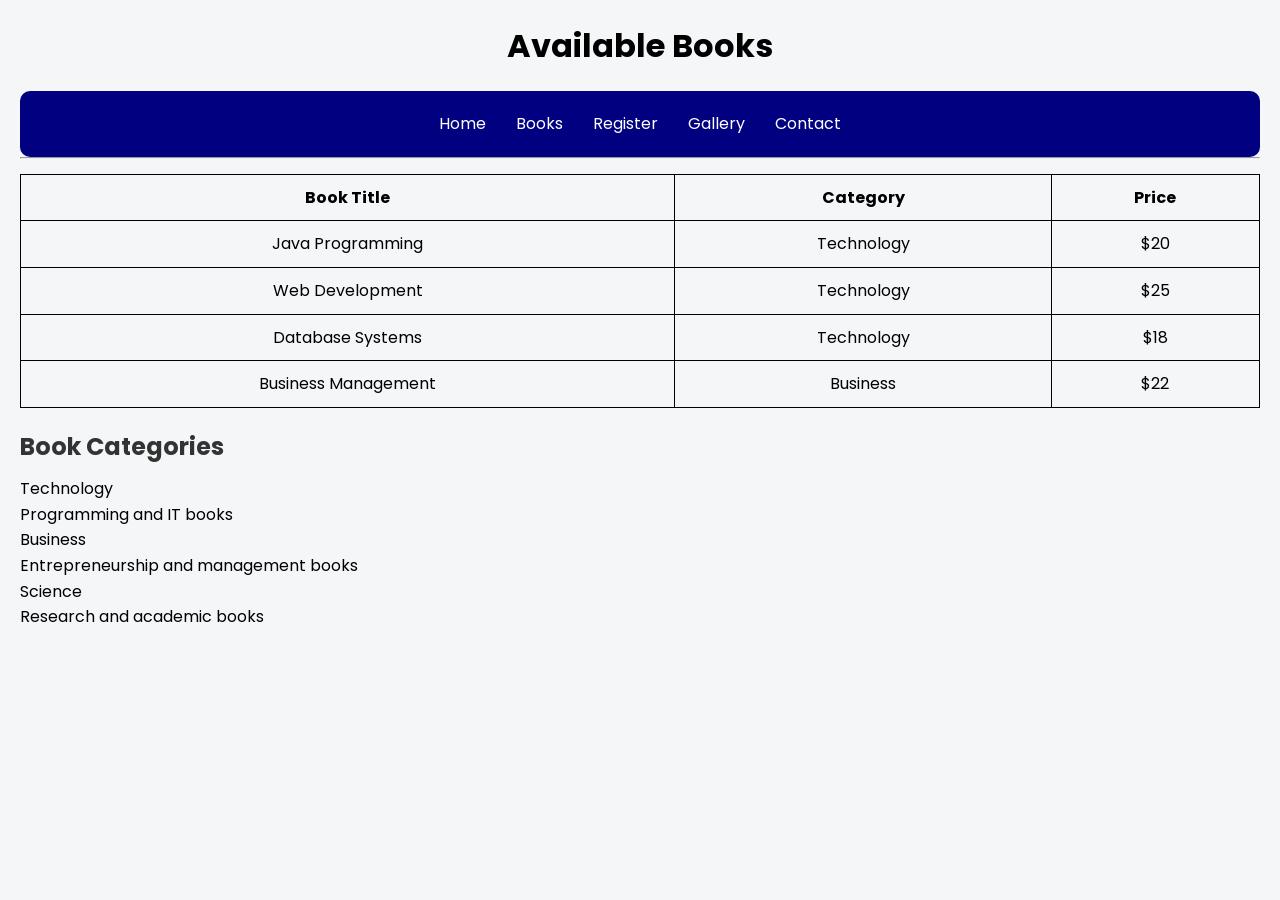
<file: book.html>
<!DOCTYPE html>
<html>
<head>
    <title>Books</title>
    <link rel="stylesheet" href="style.css">
</head>

<body>

<h1>Available Books</h1>

<nav class="navbar">
 <a href="index.html">Home</a>
 <a href="books.html">Books</a>
 <a href="register.html">Register</a>
 <a href="gallery.html">Gallery</a>
 <a href="contact.html">Contact</a>
</nav>

<hr>

<table border="1">

<tr>
<th>Book Title</th>
<th>Category</th>
<th>Price</th>
</tr>

<tr>
<td>Java Programming</td>
<td>Technology</td>
<td>$20</td>
</tr>

<tr>
<td>Web Development</td>
<td>Technology</td>
<td>$25</td>
</tr>

<tr>
<td>Database Systems</td>
<td>Technology</td>
<td>$18</td>
</tr>

<tr>
<td>Business Management</td>
<td>Business</td>
<td>$22</td>
</tr>

</table>

<h2>Book Categories</h2>

<dl>
<dt>Technology</dt>
<dd>Programming and IT books</dd>

<dt>Business</dt>
<dd>Entrepreneurship and management books</dd>

<dt>Science</dt>
<dd>Research and academic books</dd>
</dl>

</body>
</html>
</file>
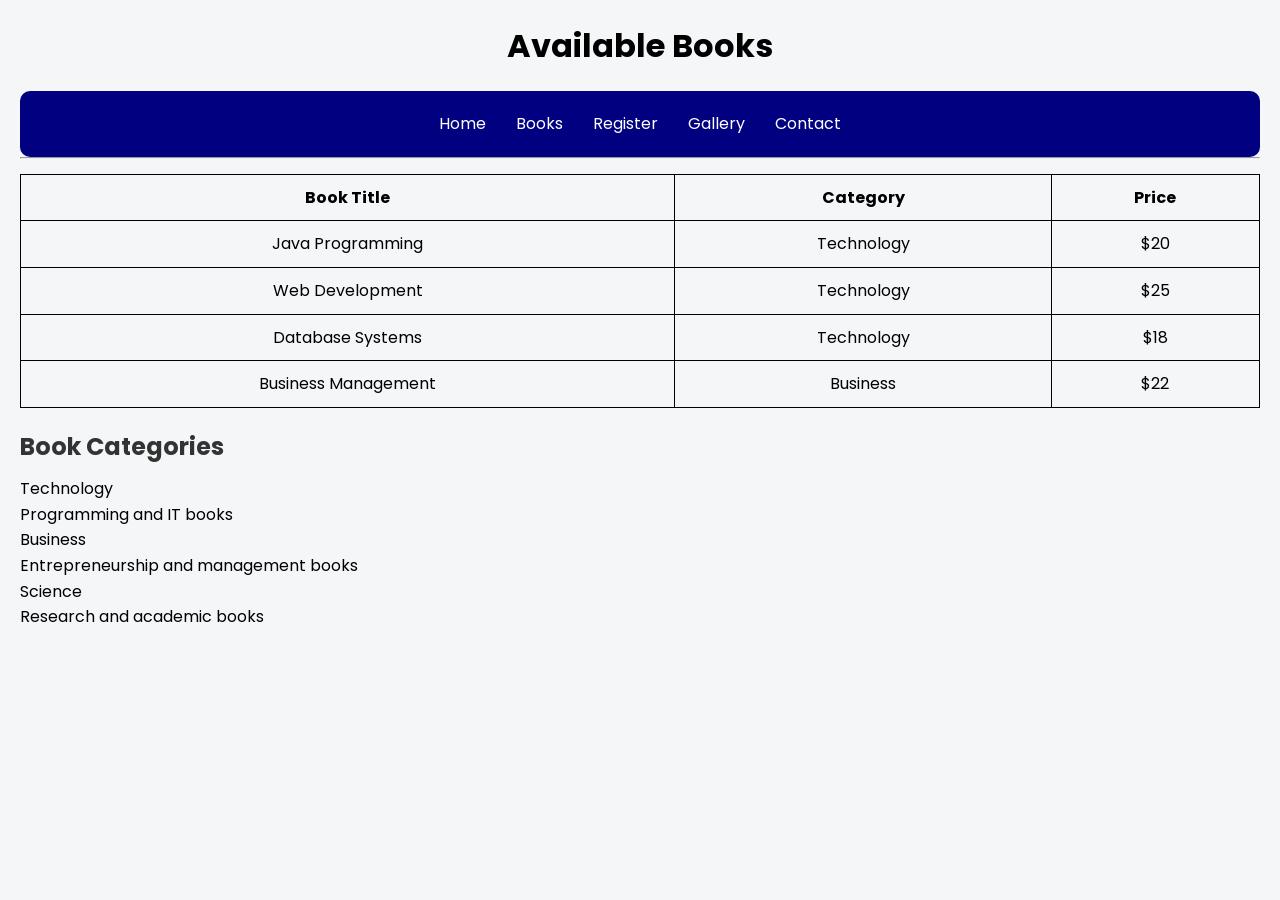
<file: books.html>
<!DOCTYPE html>
<html>
<head>
    <title>Books</title>
    <link rel="stylesheet" href="style.css">
</head>

<body>

<h1>Available Books</h1>

<nav class="navbar">
 <a href="index.html">Home</a>
 <a href="books.html">Books</a>
 <a href="register.html">Register</a>
 <a href="gallery.html">Gallery</a>
 <a href="contact.html">Contact</a>
</nav>

<hr>

<table border="1">

<tr>
<th>Book Title</th>
<th>Category</th>
<th>Price</th>
</tr>

<tr>
<td>Java Programming</td>
<td>Technology</td>
<td>$20</td>
</tr>

<tr>
<td>Web Development</td>
<td>Technology</td>
<td>$25</td>
</tr>

<tr>
<td>Database Systems</td>
<td>Technology</td>
<td>$18</td>
</tr>

<tr>
<td>Business Management</td>
<td>Business</td>
<td>$22</td>
</tr>

</table>

<h2>Book Categories</h2>

<dl>
<dt>Technology</dt>
<dd>Programming and IT books</dd>

<dt>Business</dt>
<dd>Entrepreneurship and management books</dd>

<dt>Science</dt>
<dd>Research and academic books</dd>
</dl>

</body>
</html>
</file>
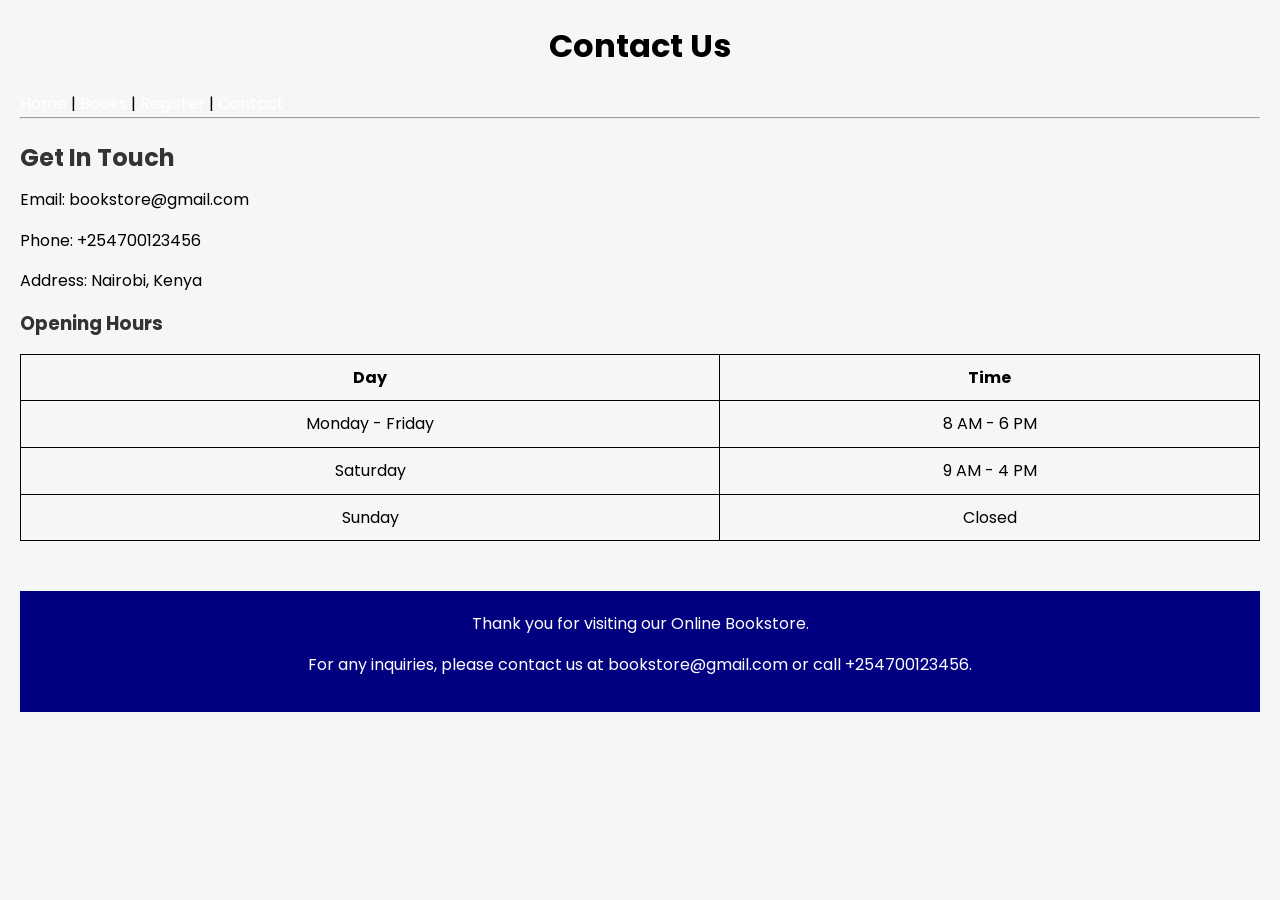
<file: contact.html>
<!DOCTYPE html>
<html>
<head>
<title>Contact Us</title>
<link rel="stylesheet" href="style.css">
</head>

<body>

<h1>Contact Us</h1>

<nav>
    <a href="index.html">Home</a> |
    <a href="book.html">Books</a> |
    <a href="register.html">Register</a> |
    <a href="contact.html">Contact</a>
</nav>

<hr>

<h2>Get In Touch</h2>

<p>Email: bookstore@gmail.com</p>

<p>Phone: +254700123456</p>

<p>Address: Nairobi, Kenya</p>

<h3>Opening Hours</h3>

<table border="1">

<tr>
<th>Day</th>
<th>Time</th>
</tr>

<tr>
<td>Monday - Friday</td>
<td>8 AM - 6 PM</td>
</tr>

<tr>
<td>Saturday</td>
<td>9 AM - 4 PM</td>
</tr>

<tr>
<td>Sunday</td>
<td>Closed</td>
</tr>

</table>

<footer>
<p>Thank you for visiting our Online Bookstore.</p>
<p>For any inquiries, please contact us at bookstore@gmail.com or call +254700123456.</p>
</footer>

</body>
</html>
</file>
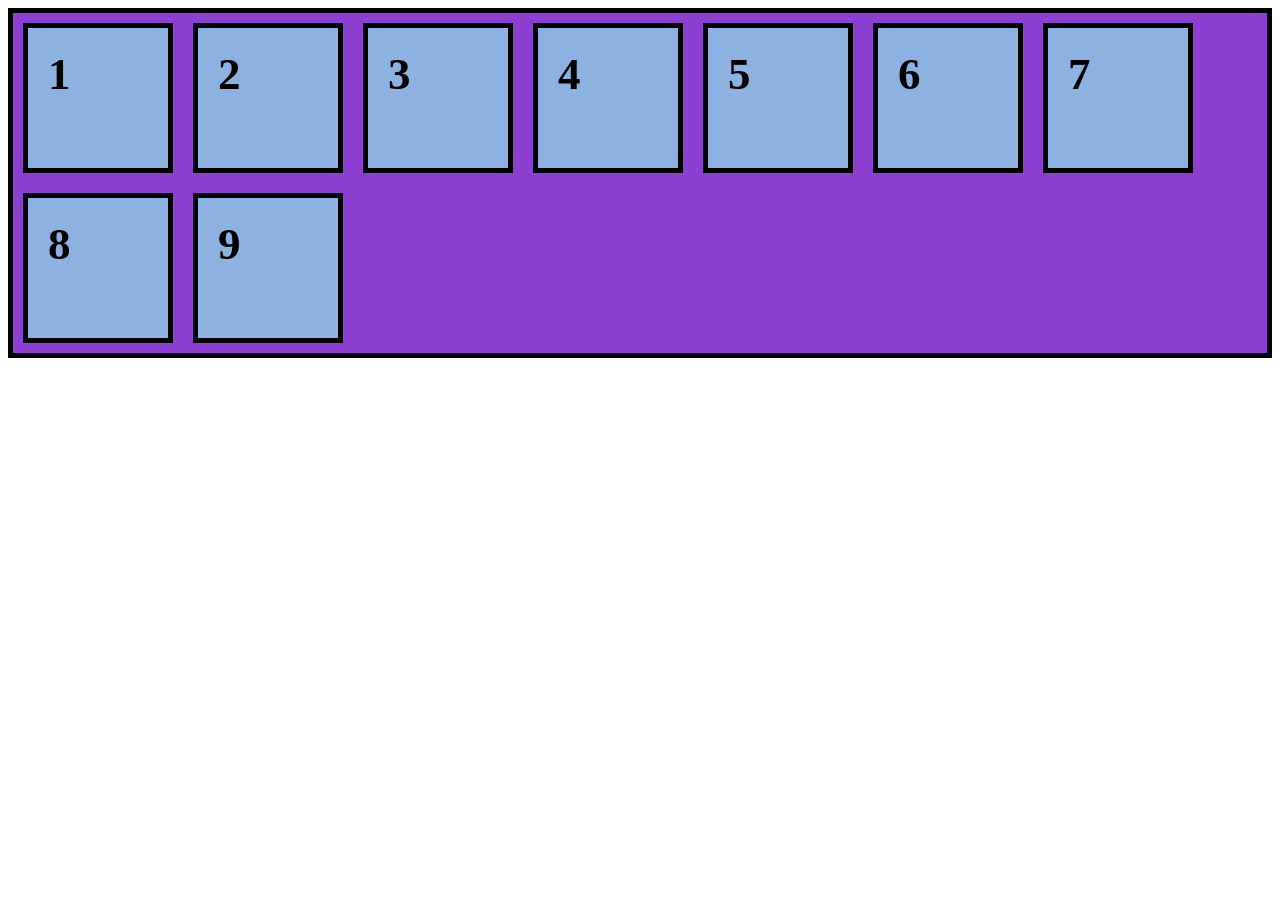
<file: flex.html>
<!DOCTYPE html>
<html lang="en">

<head>
    <meta charset="UTF-8" />
    <meta http-equiv="X-UA-Compatible" content="IE=edge" />
    <meta name="viewport" content="width=device-width, 
                   initial-scale=1.0" />
    <title>CSS Flexbox</title>
    <link rel="stylesheet" href="flex.css" /> 
</head>

<body>
    <div class="container">
        <div class="item item-1">1</div>
        <div class="item item-2">2</div>
        <div class="item item-3">3</div>
        <div class="item item-4">4</div>
        <div class="item item-5">5</div>
        <div class="item item-6">6</div>
        <div class="item item-7">7</div>
        <div class="item item-8">8</div>
        <div class="item item-9">9</div>
    </div>
</body>

</html>
</file>
<file: style.css>
@import url('https://fonts.googleapis.com/css2?family=Poppins:wght@300;500;700&display=swap');

*{
    margin: 0;
    padding: 0;
    box-sizing: border-box;
    font-family: 'Poppins', sans-serif;
}



body{
    background-color: #f4f6f8;
    line-height: 1.6;
    padding: 20px;
    /*background-image: url("background.png");
    background-size:cover;
    background-position:center;
    background-repeat:no-repeat;
    background-attachment:fixed;*/
}
.navbar{
 display:flex;
 justify-content:center;
 gap:30px;
 background:navy;
 padding:20px;
 border-radius:10px;
}

h1{
    text-align: center;
    margin-bottom: 20px;
}

h2{
    margin-top: 20px;
    margin-bottom: 10px;
}

p{
    margin-bottom: 15px;
}

table{
    width: 100%;
    border-collapse: collapse;
    margin-top: 15px;
}

th, td{
    border: 1px solid black;
    padding: 10px;
    text-align: center;
}

img{
    display: block;
    margin: auto;
    border-radius: 10px;
}



.menu{
    background-color: navy;
    padding: 15px;
    text-align: center;
}

.menu a{
    
    margin: 10px;
    font-weight: bold;
    font-size:18px;
}
a:link{
    color: white;
    text-decoration: none;
}

/* Visited Link */
a:visited{  
    color: #ddd;
}

/* Mouse Over Link */
a:hover{
    color: yellow;
    transition:0.3s;
    background-color: black;
    padding: 5px;
    border-radius: 5px;
}

/* Active Link */
a:active{
    color: red;
}

.menu a:hover{
    color: yellow;
}
form{
 background:white;
 width:60%;
 margin:auto;
 padding:30px;
 border-radius:10px;
 box-shadow:0 0 10px gray;
}

input, textarea, select{
 width:100%;
 padding:10px;
 margin-bottom:15px;
}

.container{
    background: white;
    padding: 20px;
    border-radius: 10px;
    margin-top: 20px;
}

.btn{
    background-color: green;
    color: white;
    border: none;
    padding: 12px;
    border-radius: 8px;
    cursor: pointer;
}

.btn:hover{
    background-color: darkgreen;
}



#mainHeading{
    color: darkblue;
}

#bookTitle{
    color: darkgreen;
}

#registerHeading{
    color: purple;
}

#contactHeading{
    color: brown;
}



input[type="text"],
input[type="email"],
input[type="password"],
select,
textarea{
    width: 100%;
    padding: 10px;
    margin-top: 5px;
    margin-bottom: 15px;
    border: 2px solid #0077cc;
    border-radius: 5px;
}

input[type="radio"]{
    margin-right: 5px;
}

input[type="checkbox"]{
    margin-right: 5px;
}



h2, h3{
    color: #333;
}

footer{
    text-align: center;
    margin-top: 50px;
    padding: 20px;
    background-color: navy;
    color: white;
}
.flip-card{
 width:250px;
 height:300px;
 transition:0.5s;
}

.flip-card:hover{
 transform:scale(1.1);
}
</file>
<file: flex.css>
.container {
    display: flex;
    flex-flow: row wrap;
  border: 5px solid rgb(0, 0, 0);
  background-color: rgb(141, 63, 209);
}
.item {
  border: 5px solid rgb(0, 0, 0);
  background-color: rgb(141, 178, 226);
  margin: 10px;
  padding: 20px;
  height: 100px;
  width: 100px;
  font-weight: bold;
  font-size: 45px;
}
</file>
